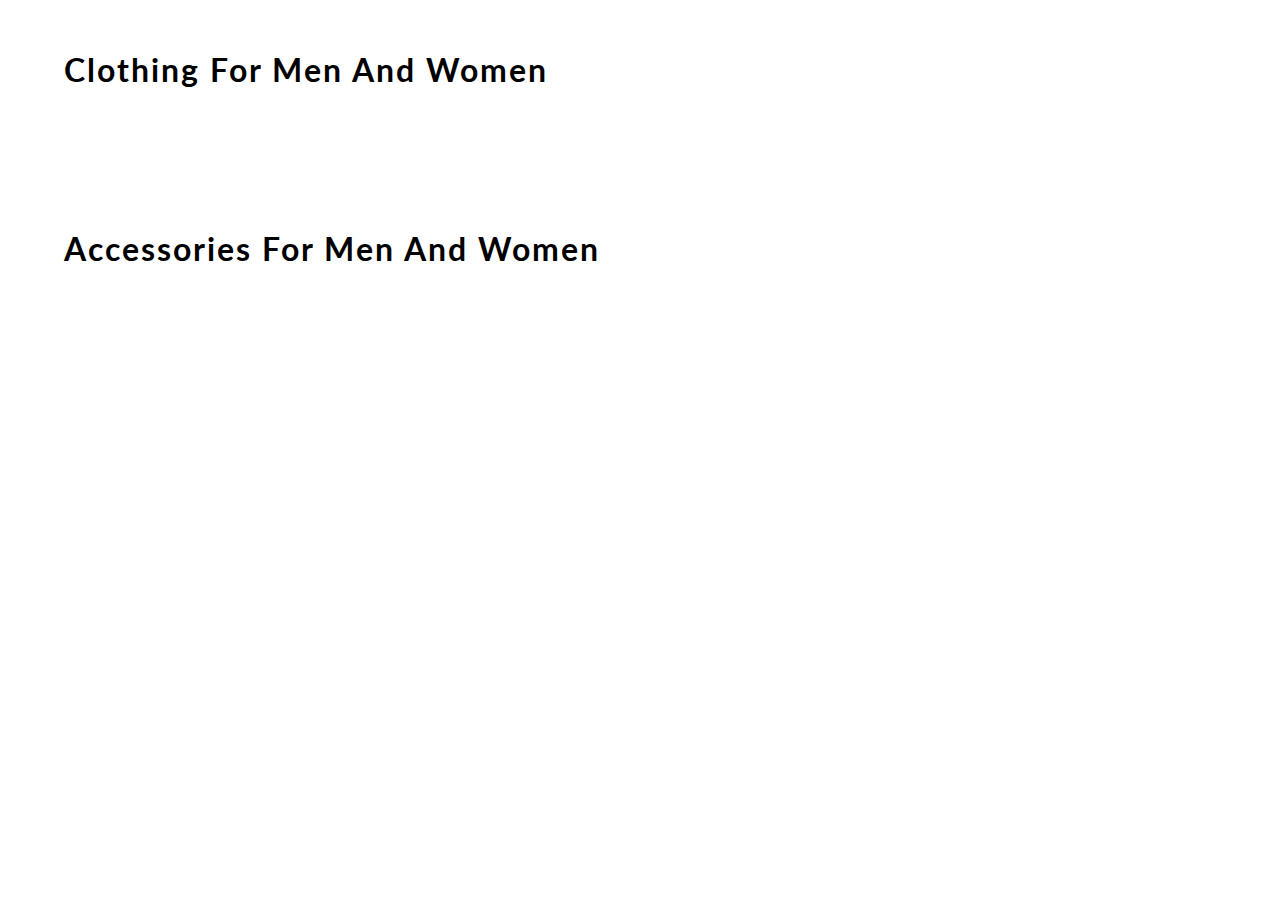
<file: E-Commerce Website Webador/content.html>
<!DOCTYPE html>
<html lang="en">
<head>
    <meta charset="UTF-8">
    <meta name="viewport" content="width=device-width, initial-scale=1.0">
    <meta http-equiv="X-UA-Compatible" content="ie=edge">
    <title> CONTENT | E-COMMERCE WEBSITE BY EDYODA </title>
    <link href="https://fonts.googleapis.com/css?family=Lato&display=swap" rel="stylesheet">
    <!-- favicon -->
    <link rel="icon" href="https://yt3.ggpht.com/a/AGF-l78km1YyNXmF0r3-0CycCA0HLA_i6zYn_8NZEg=s900-c-k-c0xffffffff-no-rj-mo" type="image/gif" sizes="16x16">

    <link rel="stylesheet" href="css/content.css">

</head>
<body>
    <div id="mainContainer">

        <h1> clothing for men and women </h1>
        <div id="containerClothing">
            <!-- JS rendered code -->
        </div>

        <h1> accessories for men and women </h1>
        <div id="containerAccessories">
            <!-- JS rendered code -->
        </div>
    </div>
</body>
<script src="content.js"></script>
</html>
</file>
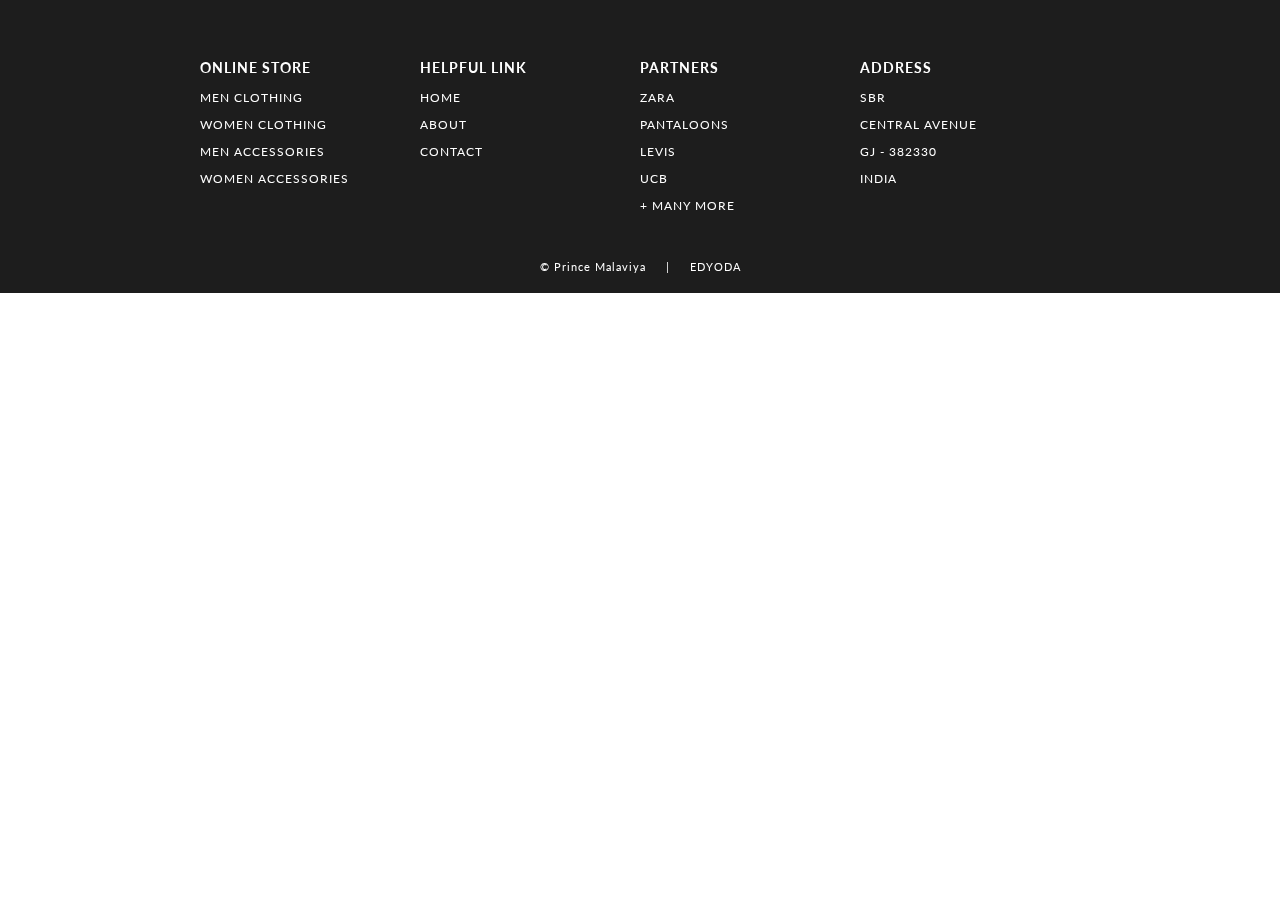
<file: E-Commerce Website Webador/footer.html>
<!DOCTYPE html>
<html lang="en">
<head>
    <meta charset="UTF-8">
    <meta name="viewport" content="width=device-width, initial-scale=1.0">
    <meta http-equiv="X-UA-Compatible" content="ie=edge">
    <title> FOOTER | E-COMMERCE WEBSITE BY EDYODA </title>
    <!-- EXTERNAL LINKS -->
    <link href="https://fonts.googleapis.com/css?family=Source+Sans+Pro:300,400" rel="stylesheet">
    <link href="https://fonts.googleapis.com/css?family=Lato&display=swap" rel="stylesheet">
    <link rel="stylesheet" href="css/footer.css">
</head>

<body>
    <footer>
        <section>    
            <div id="containerFooter">
                
                <div id="webFooter">
                    <h3> online store </h3>
                    <p> men clothing </p>
                    <p> women clothing </p>
                    <p> men accessories </p>
                    <p> women accessories </p>
                </div>
                <div id="webFooter">
                    <h3> helpful link </h3>
                    <p> home </p>
                    <p> about </p>
                    <p> contact </p>
                </div>
                <div id="webFooter">
                    <h3> partners </h3>
                    <p> zara </p>
                    <p> pantaloons </p>
                    <p> levis </p>
                    <p> ucb </p>
                    <p> + many more </p>
                </div>
                <div id="webFooter">
                    <h3> address </h3>
                    <p> Sbr </p>
                    <p> central avenue </p>
                    <p> Gj - 382330 </p>
                    <p> India </p>
                </div>
            </div>
            <div id="credit"><a href="https://linkedin.com/in/priyanka-sharma-b79401142"> © Prince Malaviya </a> &nbsp&nbsp&nbsp | &nbsp&nbsp&nbsp <a href="https://www.edyoda.com/" target="_blank"> EDYODA </a></div>
        </section>

    </footer>

</body>
</html>
</file>
<file: E-Commerce Website Webador/css/content.css>
body
{
    margin: 0;
    font-family: 'Lato', sans-serif;
}
h1
{
    width: 90%;
    margin: auto;
    padding: 50px 0;
    letter-spacing: 2px;
    font-weight: 700;
    text-transform: capitalize;
}
#containerClothing, #containerAccessories
{
    display: grid;
    grid-gap: 70px 20px;
    grid-template-columns: repeat(5, 1fr);
    width: 90%;
    margin: auto;
    padding-bottom: 40px;
}
#box 
{
    width: 100%;
    background-color: white;
    align-content: center;
    border-radius: 10px;
    box-shadow: 1px 2px 6px 2px rgb(219, 219, 219);
}
#box:hover
{
    box-shadow: 1px 6px 3px 0 rgb(185, 185, 185);
}
#containerClothing img
{
    width: 100%;
    border-top-left-radius: 10px;
    border-top-right-radius: 10px;
}
#containerAccessories img
{
    width: 100%;
    border-top-left-radius: 10px;
    border-top-right-radius: 10px;
}
#details
{
    padding: 0 15px;
    text-transform: capitalize;
}
#box a 
{
    text-decoration: none;
    color: rgb(29, 29, 29);
}
h3
{
    font-size: 16px;
}
h4
{
    font-weight: 100;
}
h2
{
    color: rgb(3, 94, 94);
}

/* ----------------------------- MEDIA QUERY --------------------------- */

@media(max-width: 1070px)
{
    h1
    {
        font-size: 25px;
    }
    #containerClothing, #containerAccessories
    {
        width: 95%;
        grid-gap: 10px;
    }
}
@media(max-width: 850px)
{
    h1 
    {
        width: 80%;
    }
    #containerClothing, #containerAccessories
    {
        display: grid;
        grid-gap: 70px 20px;
        grid-template-columns: repeat(3, 1fr);
        width: 80%;
    }    
}
@media(max-width: 650px)
{
    h1
    {
        font-size: 20px;
    }
    h1 
    {
        width: 90%;
    }
    #containerClothing, #containerAccessories
    {
        width: 90%;
    }
}
@media(max-width: 600px)
{
    h1 
    {
        width: 70%;
    }
    #containerClothing, #containerAccessories
    {
        width: 70%;
    }
}
@media(max-width: 505px)
{
    h1 
    {
        width: 80%;
    }
    #containerClothing, #containerAccessories
    {
        width: 80%;
        grid-template-columns: repeat(2, 1fr);
    }
}
</file>
<file: E-Commerce Website Webador/css/footer.css>
body
{
    margin: 0;
    font-family: 'Lato', sans-serif;
}

#containerFooter
{
    width: 100%;
    background-color: rgb(29, 29, 29);
    color: white;
    letter-spacing: 1px;
    display: grid;
    grid-template-columns: repeat(4, 1fr);
    text-transform: uppercase;
    font-size: 15px;
    padding: 15px 300px;
    box-sizing: border-box;
}
#containerFooter h3:hover, #containerFooter p:hover
{
    color: lightslategray;
    cursor: pointer;
}
#webFooter
{
    padding-top: 30px;
    font-size: 12px;
}
#credit 
{
    width: 100%;
    margin: auto;
    padding: 20px 0;
    text-align: center;
    background-color: rgb(29, 29, 29);
    color: white;
    font-size: 11px;
    letter-spacing: 1px;
}

#credit a
{
    color: white;
    text-decoration: none;
    position: relative;
}
#credit a::after
{
content: "";
background: white;
mix-blend-mode: exclusion;
width: calc(100% + 18px);
height: 0;
position: absolute;
bottom: -4px;
left: -10px;
transition: all .3s cubic-bezier(0.445, 0.05, 0.55, 0.95);
}
#credit a:hover::after
{
    height: calc(100% + 8px)
}

/* ----------------------------- MEDIA QUERY --------------------------- */

@media(max-width: 1350px)
{
    #containerFooter
    {
        padding: 15px 200px;
    }
}
@media(max-width: 1166px)
{
    #containerFooter
    {
        padding: 15px 100px;
    }
}
@media(max-width: 950px)
{
    #containerFooter
    {
        padding: 15px 50px;
    }
}
@media(max-width: 850px)
{
    #containerFooter
    {
        font-size: 13px;
    }
    #webFooter
    {
        font-size: 10px;
    }
}
@media(max-width: 750px)
{
    #containerFooter
    {
        display: grid;
        grid-template-columns: 1fr 1fr;
        padding: 15px 100px;
    }
    #webFooter
    {
        padding: 15px 20px;
    }
}
@media(max-width: 540px)
{
    #containerFooter
    {
        padding: 0 25px;
    }
}
</file>
